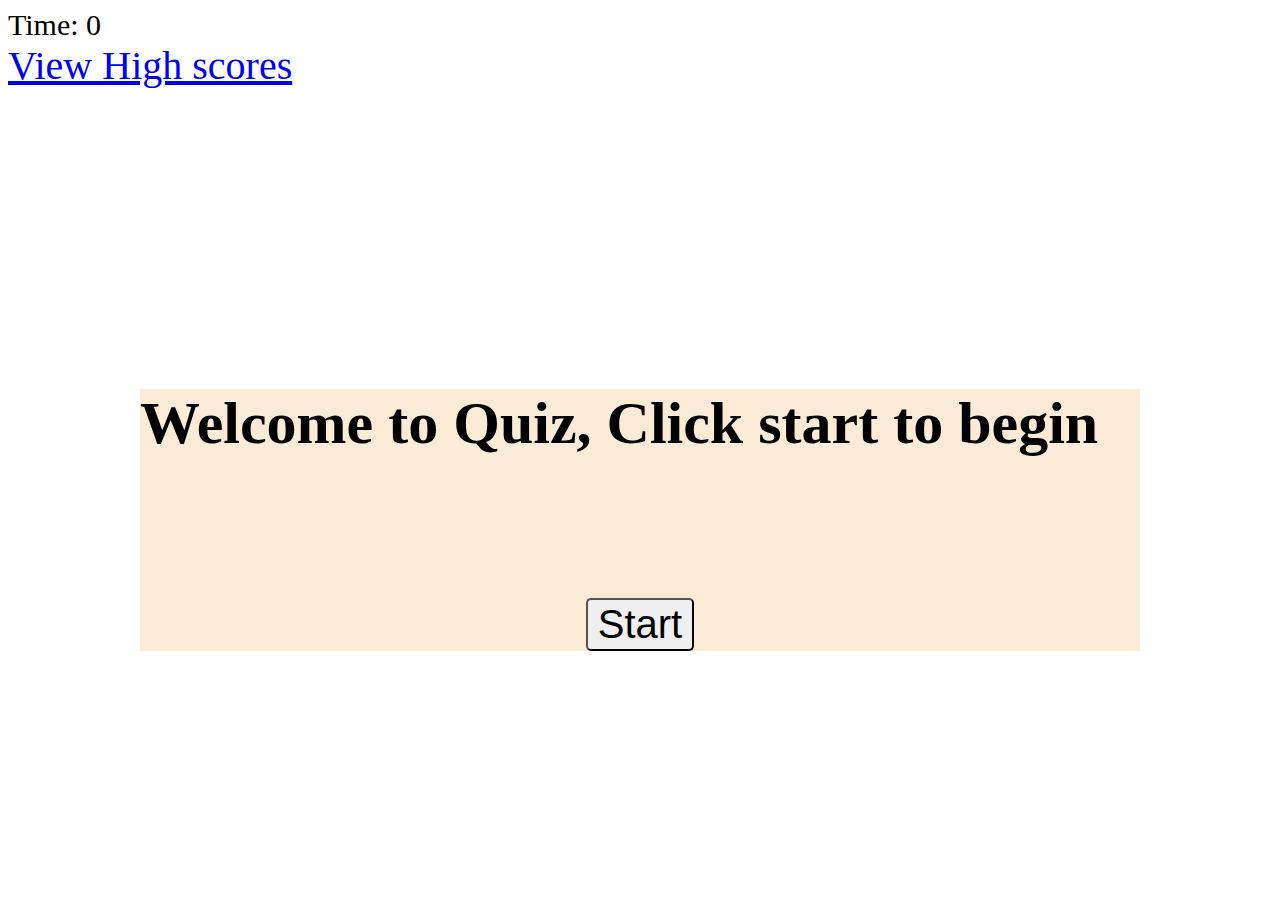
<file: index.html>
<!DOCTYPE html>
<html lang="en">
<head>
    <meta charset="UTF-8">
    <meta name="viewport" content="width=device-width, initial-scale=1.0">
    <title>QUIZ</title>
    <link rel="stylesheet" type="text/css" href="./cs/style.css" />
</head>
<body>
    <div class="scores"></div>

    <div id="timer">Time: <span id="time">0</span></div>
    <div id="highScore"> <a href="./scores.html">View High scores</a></div>

    <div id="container"> <!--This container cinaitsn the question choices and the button-->
        <h2 id="questionsTitle"> Welcome to Quiz, Click start to begin</h2>

        <div id="endScreen"> 
            <p id="finalScore"></p>
            <p > Enter initials: 
                <input type="text" id="initials" max="3" />
                <button id="submit">Submit</button> </p>
        </div>
       
        <div id="choices"></div>
        <button id="button">Start</button>
        
    </div>
    <div>
        <h3 id="feedBack"> </h3>
    </div>
            <script src="./js/script.js"></script>
</body>
</html>
</file>
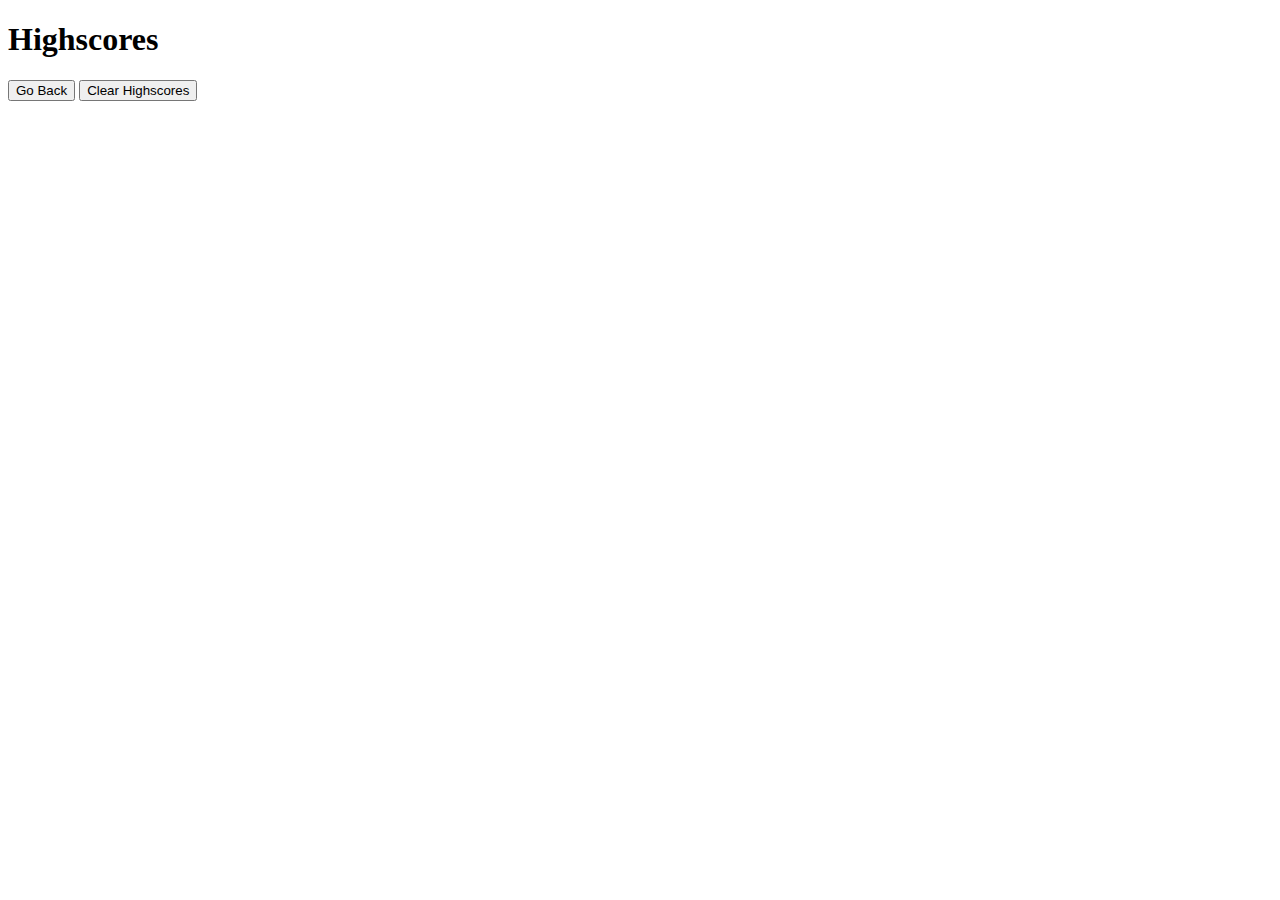
<file: scores.html>
<!DOCTYPE html>
<html lang="en">
<head>
    <meta charset="UTF-8">
    <meta name="viewport" content="width=device-width, initial-scale=1.0">
    <title>Document</title>
</head>
<body>

    <div class="container">
        <h1>Highscores</h1>
        <ol id="highScore"></ol>
  
        <a href="index.html"><button>Go Back</button></a>
        <button id="clear">Clear Highscores</button>
      </div>
  
      <script src="./js/score.js"></script>
    
</body>
</html>
</file>
<file: cs/style.css>
#container
{
    margin: 300px auto 0 auto;
    max-width: 1000px;
    background-color: antiquewhite;
 
}
button
{
    display: block;
    cursor: pointer;
    font-size: 40px;
    margin: 0 auto;
    border-radius: 5px;
    padding: 2px 10px;

}

h2
{
    font-size: 60px;
}


#finalScore
{
    font-size: 50px;
}

#timer
{
    font-size: 30px;
}

#highScore
{
    font-size: 40px;
}

#endScreen
{
    visibility: hidden;
}
</file>
